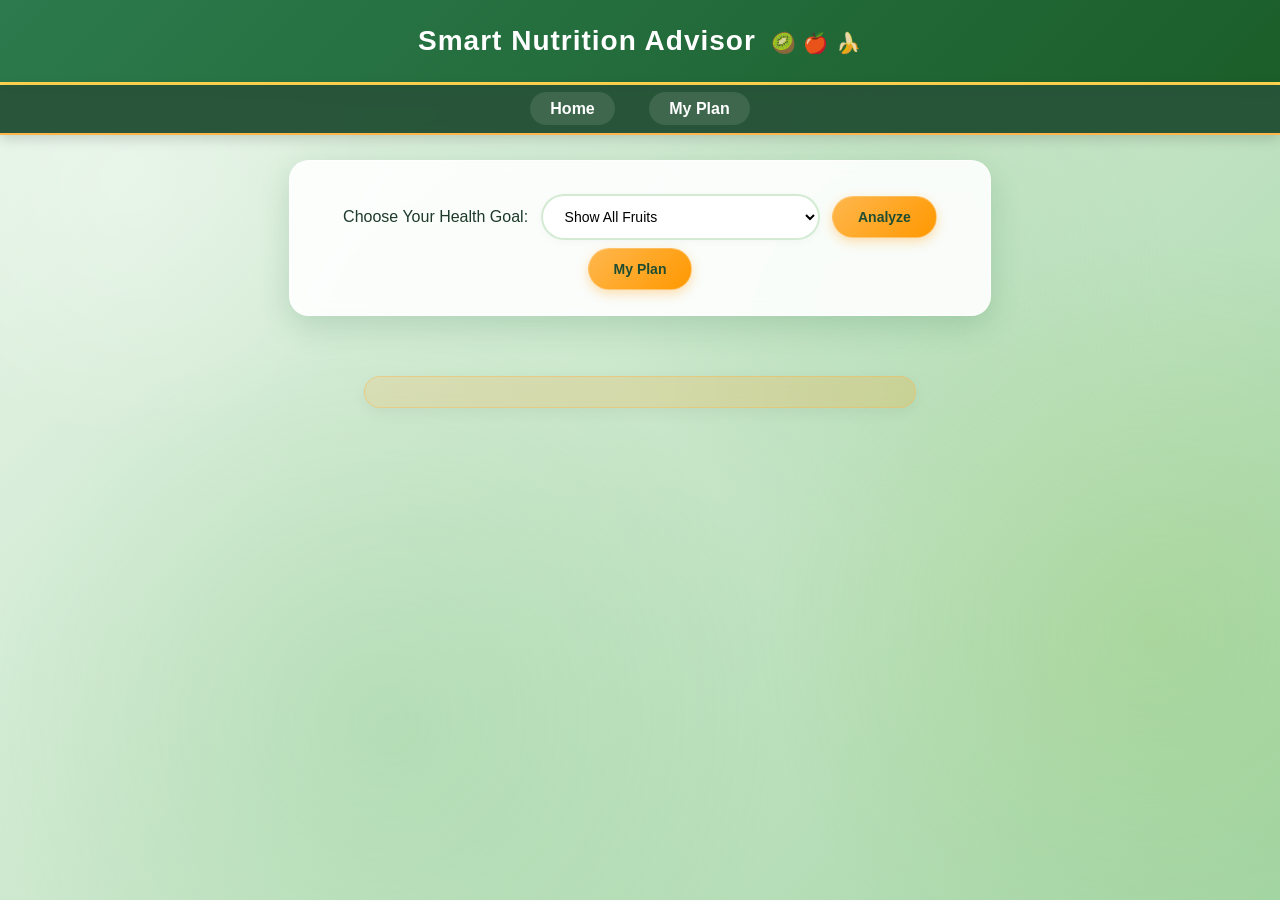
<file: index.html>
<!DOCTYPE html>
<html>
<head>
    <meta charset="UTF-8">
    <title>Smart Nutrition Advisor</title>
    <link rel="stylesheet" href="style.css">
</head>
<body>
    <h1>Smart Nutrition Advisor</h1>

    <div class="nav-bar">
        <a href="index.html">Home</a>
        <a href="recommend.html">My Plan</a>
    </div>

    <div class="goal-section">
        <label>Choose Your Health Goal:</label>
        <select id="healthGoal">
            <option value="all">Show All Fruits</option>
            <option value="cut">Weight Control (Under 60 Calories)</option>
            <option value="bulk">Muscle Support (Protein ≥ 1g)</option>
            <option value="reduceSugar">Low Sugar Option (Sugar < 10g)</option>
        </select>

        <button onclick="analyzeFruits()">Analyze</button>
        <button onclick="window.location='recommend.html'">My Plan</button>
    </div>

    <div id="fruitDisplay"></div>
    <h3 id="topSugarResult"></h3>

    <script src="crud.js"></script>
</body>
</html>
</file>
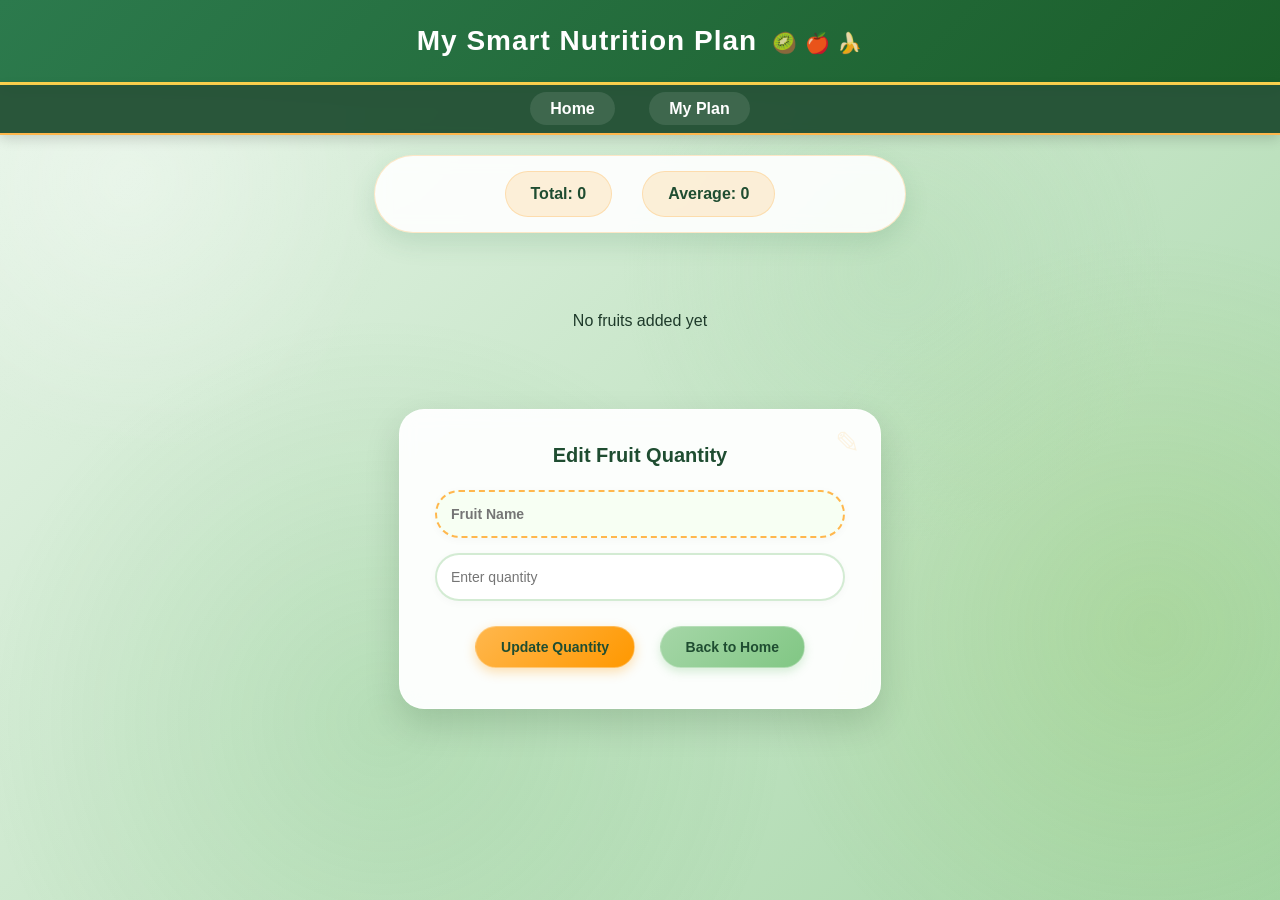
<file: recommend.html>
<!DOCTYPE html>
<html>
<head>
    <meta charset="UTF-8">
    <title>My Personalized Plan</title>
    <link rel="stylesheet" href="style.css">
</head>
<body>
    <h1>My Smart Nutrition Plan</h1>

    <div class="nav-bar">
        <a href="index.html">Home</a>
        <a href="recommend.html">My Plan</a>
    </div>

    <div class="stats">
        <h3 id="totalCal">Total: 0</h3>
        <h3 id="avgCal">Average: 0</h3>
    </div>

    <div id="planContainer"></div>

    <div class="edit-section">
        <h3>Edit Fruit Quantity</h3>
        <input type="text" id="editName" placeholder="Fruit Name" readonly disabled>
        <input type="text" id="editQuantity" placeholder="Enter quantity">
        <div>
            <button onclick="updateQuantity()">Update Quantity</button>
            <button onclick="window.location='index.html'" class="back-btn">Back to Home</button>
        </div>
    </div>

    <script src="crud.js"></script>
</body>
</html>
</file>
<file: style.css>
body {
    font-family: 'Segoe UI', Roboto, Arial, Helvetica, sans-serif;
    margin: 0;
    background: linear-gradient(135deg, #e8f5e9 0%, #c8e6c9 50%, #a5d6a7 100%);
    background-attachment: fixed;
    color: #1e3a2a;
    line-height: 1.5;
    position: relative;
    min-height: 100vh;
}

body::before {
    content: "";
    position: fixed;
    top: 0;
    left: 0;
    width: 100%;
    height: 100%;
    background-image: 
        radial-gradient(circle at 10% 20%, rgba(255,255,255,0.3) 0%, transparent 20%),
        radial-gradient(circle at 90% 70%, rgba(139, 195, 74, 0.2) 0%, transparent 30%),
        radial-gradient(circle at 30% 80%, rgba(76, 175, 80, 0.15) 0%, transparent 35%),
        radial-gradient(circle at 70% 30%, rgba(165, 214, 167, 0.25) 0%, transparent 25%);
    pointer-events: none;
    z-index: 0;
}

h1 {
    text-align: center;
    background: linear-gradient(135deg, #2c7a4d 0%, #1b5e2a 100%);
    color: white;
    margin: 0;
    padding: 20px;
    font-size: 28px;
    font-weight: 600;
    letter-spacing: 1px;
    box-shadow: 0 4px 15px rgba(0,40,0,0.2);
    position: relative;
    z-index: 1;
    border-bottom: 3px solid #ffd54f;
}

h1::after {
    content: "🥝 🍎 🍌";
    font-size: 20px;
    margin-left: 15px;
    opacity: 0.9;
}

.nav-bar {
    text-align: center;
    background: rgba(31, 77, 49, 0.95);
    padding: 12px;
    box-shadow: 0 4px 12px rgba(0,0,0,0.15);
    position: relative;
    z-index: 1;
    backdrop-filter: blur(5px);
    border-bottom: 2px solid #ffb74d;
}

.nav-bar a {
    color: white;
    margin: 0 15px;
    text-decoration: none;
    padding: 8px 20px;
    border-radius: 30px;
    font-weight: 600;
    transition: all 0.3s ease;
    background: rgba(255,255,255,0.1);
}

.nav-bar a:hover {
    background: #ffb74d;
    color: #1f4d31;
    transform: translateY(-2px);
    box-shadow: 0 4px 10px rgba(255,180,70,0.4);
}

.goal-section {
    text-align: center;
    padding: 25px;
    background: rgba(255, 255, 255, 0.9);
    margin: 25px auto;
    max-width: 650px;
    border-radius: 20px;
    border: none;
    box-shadow: 0 10px 30px rgba(44,122,77,0.2);
    backdrop-filter: blur(8px);
    position: relative;
    z-index: 1;
    border: 1px solid rgba(255,255,255,0.6);
}

select, input {
    padding: 12px 18px;
    margin: 8px;
    border: 2px solid rgba(200, 230, 200, 0.8);
    border-radius: 30px;
    font-size: 14px;
    transition: all 0.3s ease;
    background: white;
    box-shadow: 0 2px 8px rgba(0,0,0,0.03);
}

select:focus, input:focus {
    outline: none;
    border-color: #ffb74d;
    box-shadow: 0 0 0 4px rgba(255, 180, 77, 0.2);
}

button {
    padding: 12px 25px;
    background: linear-gradient(135deg, #ffb74d 0%, #ff9800 100%);
    color: #1f4d31;
    border: none;
    border-radius: 30px;
    cursor: pointer;
    font-size: 14px;
    font-weight: 700;
    transition: all 0.3s ease;
    box-shadow: 0 4px 12px rgba(255, 152, 0, 0.3);
    border: 1px solid rgba(255,255,255,0.3);
}

button:hover {
    background: linear-gradient(135deg, #ff9800 0%, #f57c00 100%);
    transform: translateY(-3px);
    box-shadow: 0 8px 18px rgba(255, 152, 0, 0.4);
    color: white;
}

button:active {
    transform: translateY(0);
}

#fruitDisplay, #planContainer {
    display: flex;
    flex-wrap: wrap;
    justify-content: center;
    max-width: 1400px;
    margin: 30px auto;
    gap: 25px;
    padding: 0 20px;
    position: relative;
    z-index: 1;
}

.fruit-card {
    background: rgba(255, 255, 255, 0.95);
    width: 250px;
    padding: 20px;
    border-radius: 20px;
    border: 1px solid rgba(255,255,255,0.8);
    box-shadow: 0 10px 25px rgba(0,40,0,0.1);
    transition: all 0.3s ease;
    backdrop-filter: blur(5px);
    position: relative;
    overflow: hidden;
}

.plan-card {
    background: rgba(255, 255, 255, 0.95);
    width: 250px;
    padding: 20px;
    border-radius: 20px;
    border: 1px solid rgba(255,255,255,0.8);
    box-shadow: 0 10px 25px rgba(0,40,0,0.1);
    transition: all 0.3s ease;
    backdrop-filter: blur(5px);
    position: relative;
    overflow: hidden;
}

.fruit-card::before, .plan-card::before {
    content: "🍃";
    position: absolute;
    bottom: -10px;
    right: -10px;
    font-size: 60px;
    opacity: 0.1;
    transform: rotate(15deg);
    pointer-events: none;
}

.fruit-card:hover, .plan-card:hover {
    transform: translateY(-8px) scale(1.02);
    box-shadow: 0 20px 35px rgba(44,122,77,0.25);
    background: white;
}

.fruit-card h3, .plan-card h4 {
    margin: 0 0 15px 0;
    color: #1f4d31;
    border-bottom: 2px dashed #ffb74d;
    padding-bottom: 10px;
    font-size: 20px;
    font-weight: 700;
    text-transform: capitalize;
}

.fruit-card p, .plan-card p {
    margin: 8px 0;
    font-size: 14px;
    color: #2a4a3a;
    display: flex;
    justify-content: space-between;
    padding: 4px 8px;
    background: rgba(232, 245, 233, 0.5);
    border-radius: 8px;
}

.fruit-card p strong, .plan-card p strong {
    color: #ff9800;
    font-weight: 700;
}

.fruit-card button {
    margin: 15px 3px 5px 0;
    padding: 10px 15px;
    font-size: 13px;
    border-radius: 25px;
    background: linear-gradient(135deg, #e8f5e9 0%, #c8e6c9 100%);
    color: #1f4d31;
    border: 1px solid #a5d6a7;
    box-shadow: 0 2px 5px rgba(0,0,0,0.03);
    font-weight: 600;
}

.plan-card button {
    margin: 12px 3px 5px 0;
    padding: 8px 15px;
    font-size: 12px;
    border-radius: 25px;
    background: linear-gradient(135deg, #e8f5e9 0%, #c8e6c9 100%);
    color: #1f4d31;
    border: 1px solid #a5d6a7;
    box-shadow: 0 2px 5px rgba(0,0,0,0.03);
    font-weight: 600;
}

.fruit-card button:hover, .plan-card button:hover {
    background: linear-gradient(135deg, #ffb74d 0%, #ff9800 100%);
    color: white;
    border-color: #ff9800;
    transform: translateY(-2px);
    box-shadow: 0 5px 12px rgba(255, 152, 0, 0.3);
}

.stats {
    text-align: center;
    background: rgba(255, 255, 255, 0.9);
    padding: 15px;
    margin: 20px auto;
    max-width: 500px;
    border-radius: 50px;
    border: none;
    box-shadow: 0 10px 25px rgba(44,122,77,0.15);
    display: flex;
    justify-content: center;
    gap: 30px;
    position: relative;
    z-index: 1;
    backdrop-filter: blur(8px);
    border: 1px solid rgba(255,180,77,0.3);
}

.stats h3 {
    margin: 0;
    font-size: 16px;
    font-weight: 600;
    color: #1f4d31;
    background: rgba(255, 180, 77, 0.2);
    padding: 10px 25px;
    border-radius: 40px;
    border: 1px solid rgba(255,180,77,0.3);
}

.edit-section {
    text-align: center;
    background: rgba(255, 255, 255, 0.95);
    max-width: 420px;
    margin: 30px auto;
    padding: 30px;
    border-radius: 25px;
    border: none;
    box-shadow: 0 15px 35px rgba(0,40,0,0.15);
    position: relative;
    z-index: 1;
    backdrop-filter: blur(8px);
    border: 1px solid rgba(255,255,255,0.6);
}

.edit-section::after {
    content: "✎";
    position: absolute;
    top: 10px;
    right: 20px;
    font-size: 30px;
    opacity: 0.1;
    color: #ff9800;
}

.edit-section h3 {
    margin: 0 0 20px 0;
    font-size: 20px;
    color: #1f4d31;
    font-weight: 700;
}

.edit-section input {
    width: 90%;
    margin: 15px auto;
    padding: 14px;
    display: block;
    border: 2px solid rgba(200, 230, 200, 0.8);
    border-radius: 40px;
    background: white;
}

.edit-section input[readonly] {
    background: rgba(245, 255, 240, 0.8);
    border: 2px dashed #ffb74d;
    color: #1f4d31;
    font-weight: 600;
}

.edit-section button {
    margin: 10px;
    min-width: 120px;
    padding: 12px 25px;
}

.back-btn {
    background: linear-gradient(135deg, #a5d6a7 0%, #81c784 100%);
    color: #1f4d31;
    box-shadow: 0 4px 10px rgba(129, 199, 132, 0.3);
}

.back-btn:hover {
    background: linear-gradient(135deg, #81c784 0%, #66bb6a 100%);
    color: white;
}

#topSugarResult {
    text-align: center;
    color: #1f4d31;
    margin: 20px auto;
    padding: 15px 25px;
    background: linear-gradient(135deg, rgba(255, 180, 77, 0.2) 0%, rgba(255, 152, 0, 0.2) 100%);
    border-radius: 50px;
    max-width: 500px;
    font-weight: 600;
    font-size: 16px;
    box-shadow: 0 5px 15px rgba(0,0,0,0.05);
    border: 1px solid rgba(255,180,77,0.4);
    position: relative;
    z-index: 1;
    backdrop-filter: blur(5px);
}
</file>
